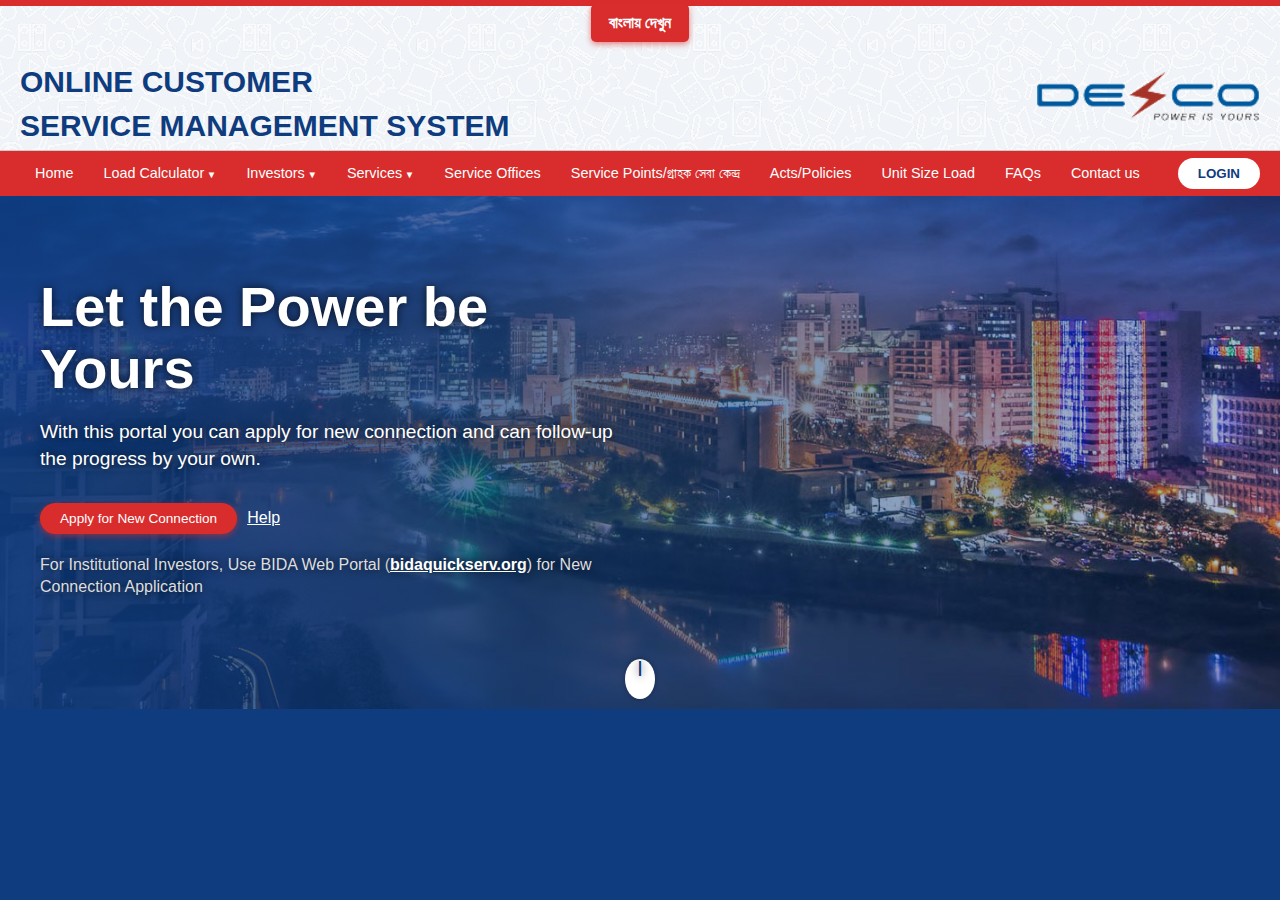
<file: 2022-3-60-275_Herosection_Assingment-3/index.html>
<!DOCTYPE html>
<html lang="en">
<head>
  <meta charset="UTF-8" />
  <meta name="viewport" content="width=device-width, initial-scale=1" />
  <title>Online Customer Service Management System</title>
  <link rel="stylesheet" href="styles.css" />
</head>
<body>
  <header>
    <div class="lang-bangla-top">
      <a href="#" class="btn-bangla" title="বাংলায় দেখুন">বাংলায় দেখুন</a>
    </div>
    <div class="header-main">
      <div class="header-left">
        <a href="#" class="lang-toggle">
          ONLINE CUSTOMER<br />
          SERVICE MANAGEMENT SYSTEM
        </a>
      </div>
      <div class="logo-container">
        <img src="logo.png" alt="Logo" class="logo" />
      </div>
    </div>
  </header>

  <nav>
    <ul>
      <li><a href="#">Home</a></li>
      <li class="dropdown">
        <a href="#">Load Calculator</a>
        <ul>
          <li><a href="#">Option 1</a></li>
          <li><a href="#">Option 2</a></li>
        </ul>
      </li>
      <li class="dropdown">
        <a href="#">Investors</a>
        <ul>
          <li><a href="#">Investor 1</a></li>
          <li><a href="#">Investor 2</a></li>
        </ul>
      </li>
      <li class="dropdown">
        <a href="#">Services</a>
        <ul>
          <li><a href="#">Service 1</a></li>
          <li><a href="#">Service 2</a></li>
        </ul>
      </li>
      <li><a href="#">Service Offices</a></li>
      <li><a href="#">Service Points/গ্রাহক সেবা কেন্দ্র</a></li>
      <li><a href="#">Acts/Policies</a></li>
      <li><a href="#">Unit Size Load</a></li>
      <li><a href="#">FAQs</a></li>
      <li><a href="#">Contact us</a></li>
      <li><a href="#">Help</a></li>
      <li><a href="#">Registration Activation</a></li>
      <li><a href="#">Register</a></li>
    </ul>
    <button class="login-btn">LOGIN</button>
  </nav>

  <section class="hero">
    <div class="hero-overlay"></div>
    <h1>Let the Power be Yours</h1>
    <p>With this portal you can apply for new connection and can follow-up the progress by your own.</p>
    <div class="btn-help-wrapper">
      <button class="btn-apply">Apply for New Connection</button>
      <span class="help-text"><u>Help</u></span>
    </div>
    <p class="info-text">
      For Institutional Investors, Use BIDA Web Portal (<b><u>bidaquickserv.org</u></b>) for New Connection Application
    </p>
    <div class="scroll-down" title="Scroll down">|</div>
  </section>
</body>
</html>
</file>
<file: 2022-3-60-275_Herosection_Assingment-3/styles.css>
/* Reset and base */
* {
  box-sizing: border-box;
  margin: 0;
  padding: 0;
  font-family: 'Segoe UI', Tahoma, Geneva, Verdana, sans-serif;
}
body {
  background-color: #0f3c7e; /* fallback background color */
  color: white;
  min-height: 100vh;
  flex-direction: column;
}
a {
  text-decoration: none;
  color: inherit;
}


header {
  background: #f0f4f8 url('bgpattern.png') repeat; 
  border-bottom: 1px solid #ccc;
}

/* Update these styles in your styles.css file */
.lang-bangla-top {
  display: flex;
  justify-content: center;
  background-size: 4px;
  position: relative;
  padding-top: 8px; /* Space for the full-width line */
}

.lang-bangla-top .btn-bangla {
  background-color: #d92c2c;
  color: white;
  font-weight: 600;
  padding: 10px 18px;
  border-radius: 5px;
  font-size: 1rem;
  white-space: nowrap;
  user-select: none;
  transition: background-color 0.3s ease;
  box-shadow: 0 2px 6px rgba(217, 44, 44, 0.6);
  position: relative;
  z-index: 1; /* Ensure button stays above the line */
  margin-top: -4px; /* Pull button up slightly to overlap line */
}

/* Full-width red line above the button */
.lang-bangla-top::before {
  content: '';
  position: absolute;
  top: 0;
  left: 0;
  right: 0;
  width: 100%;
  height: 6px; /* Half of button height (assuming button is ~8px tall) */
  background-color: #d92c2c;
}

.lang-bangla-top .btn-bangla:hover {
  background-color: #b32424;
  box-shadow: 0 2px 8px rgba(179, 36, 36, 0.8);
}
.header-main {
  display: flex;
  justify-content: space-between;
  align-items: center;
  padding: 10px 20px;
}
.header-left {
  max-width: 60%;
  white-space: nowrap;
}
.lang-toggle {
  font-weight: 900;
  font-size: 30px;
  color: #0f3c7e;
  line-height: 0.5;
  white-space: pre-line;
  cursor: pointer;
  border-bottom: 1px solid transparent;
  transition: border-color 0.3s ease;
  user-select: none;
}
.lang-toggle:hover {
  border-bottom: 2px solid #0f3c7e;
}

/* Logo */
.logo-container {
  flex-shrink: 0;
}
.logo {
  height: 50px;
  width: auto;
  display: block;
}

/* Navbar */
nav {
  background-color: #d92c2c;
  display: flex;
  align-items: center;
  padding: 0 20px;
  font-size: 0.9rem;
  user-select: none;
}
nav ul {
  list-style: none;
  display: flex;
  flex-wrap: nowrap;
  overflow-x: auto;
  flex-grow: 1;
}
nav ul li {
  position: relative;
}
nav ul li a {
  display: block;
  padding: 14px 15px;
  color: white;
  white-space: nowrap;
  transition: background-color 0.3s ease;
  border-radius: 4px;
}
nav ul li a:hover {
  background-color: #b32424;
}
/* Dropdown arrow for dropdown menus */
nav ul li.dropdown > a::after {
  content: " ▼";
  font-size: 0.6rem;
}
/* Dropdown menu */
nav ul li.dropdown ul {
  display: none;
  position: absolute;
  background-color: #d92c2c;
  top: 100%;
  left: 0;
  min-width: 160px;
  z-index: 1000;
  border-radius: 0 0 4px 4px;
}
nav ul li.dropdown:hover ul {
  display: block;
}
nav ul li.dropdown ul li a {
  padding: 10px 15px;
}
nav ul li.dropdown ul li a:hover {
  background-color: #b32424;
}

/* Login button */
.login-btn {
  margin-left: 15px;
  background: white;
  color: #0f3c7e;
  font-weight: bold;
  border-radius: 20px;
  padding: 8px 20px;
  border: none;
  cursor: pointer;
  transition: background-color 0.3s ease, color 0.3s ease;
  white-space: nowrap;
}
.login-btn:hover {
  background-color: #b32424;
  color: white;
}

/* Hero section */
.hero {
  position: relative;
  background: url('bg.jpg') center center/cover no-repeat;
  
  padding: 80px 40px 40px 40px;
  display: block;
  
  justify-content: center;
  max-width: 1800px;
  height: auto;
  margin: 0 auto;
  color: white;
  text-shadow: 0 0 8px rgba(0,0,0,0.7);
  overflow: hidden;
}
.hero-overlay {
  position: absolute;
  top: 0;
  left: 0;
  right: 0;
  bottom: 0;
  background: linear-gradient(90deg, rgba(15,60,126,0.9) 0%, rgba(15,60,126,0.3) 100%);
  z-index: 0;
}
.hero h1,
.hero p,
.hero .btn-apply,
.hero .help-text,
.hero .info-text,
.hero .scroll-down {
  position: relative;
  z-index: 1;
}
.hero h1 {
  font-size: 3.5rem;
  font-weight: 900;
  line-height: 1.1;
  margin-bottom: 20px;
  max-width: 600px;
}
.hero p {
  font-size: 1.2rem;
  max-width: 600px;
  margin-bottom: 30px;
  line-height: 1.4;
}
.btn-help-wrapper {
  display: flex;
  align-items: center;
  gap: 10px;
}
.hero .btn-apply {
  background-color: #d92c2c;
  color: white;
  font-size: 0.85rem;
  padding: 8px 20px;
  border: none;
  border-radius: 25px;
  cursor: pointer;
  font-weight: 500;
  transition: background-color 0.3s ease;
  display: inline-block;
  box-shadow: 0 2px 6px rgba(217, 44, 44, 0.6);
}
.hero .btn-apply:hover {
  background-color: #b32424;
  box-shadow: 0 2px 8px rgba(179, 36, 36, 0.8);
}
.hero .help-text {
  font-size: 1rem;
  color: white;
  text-shadow: none;
  user-select: none;
}

/* Info text */
.hero .info-text {
  font-size: 1rem;
  max-width: 600px;
  margin-top: 20px;
  color: #ddd;
}
.hero .info-text b {
  color: white;
}

/* Scroll button placeholder */
.scroll-down {
  position: absolute;
  bottom: -30px;
  left: 50%;
  transform: translateX(-50%);
  background: white;
  border-radius: 50%;
  width: 30px;
  height: 40px;
  text-align: center;
  font-weight: bold;
  color: #0f3c7e;
  cursor: pointer;
  user-select: none;
  box-shadow: 0 0 5px rgba(0,0,0,0.3);
}

/* Responsive */
@media (max-width: 768px) {
  .hero h1 {
    font-size: 2.2rem;
  }
  .hero p, .hero .info-text {
    font-size: 1rem;
  }
  nav ul li a {
    padding: 10px 12px;
    font-size: 0.85rem;
  }
  .header-left {
    font-size: 1rem;
  }
  .logo {
    height: 40px;
  }
}
</file>
